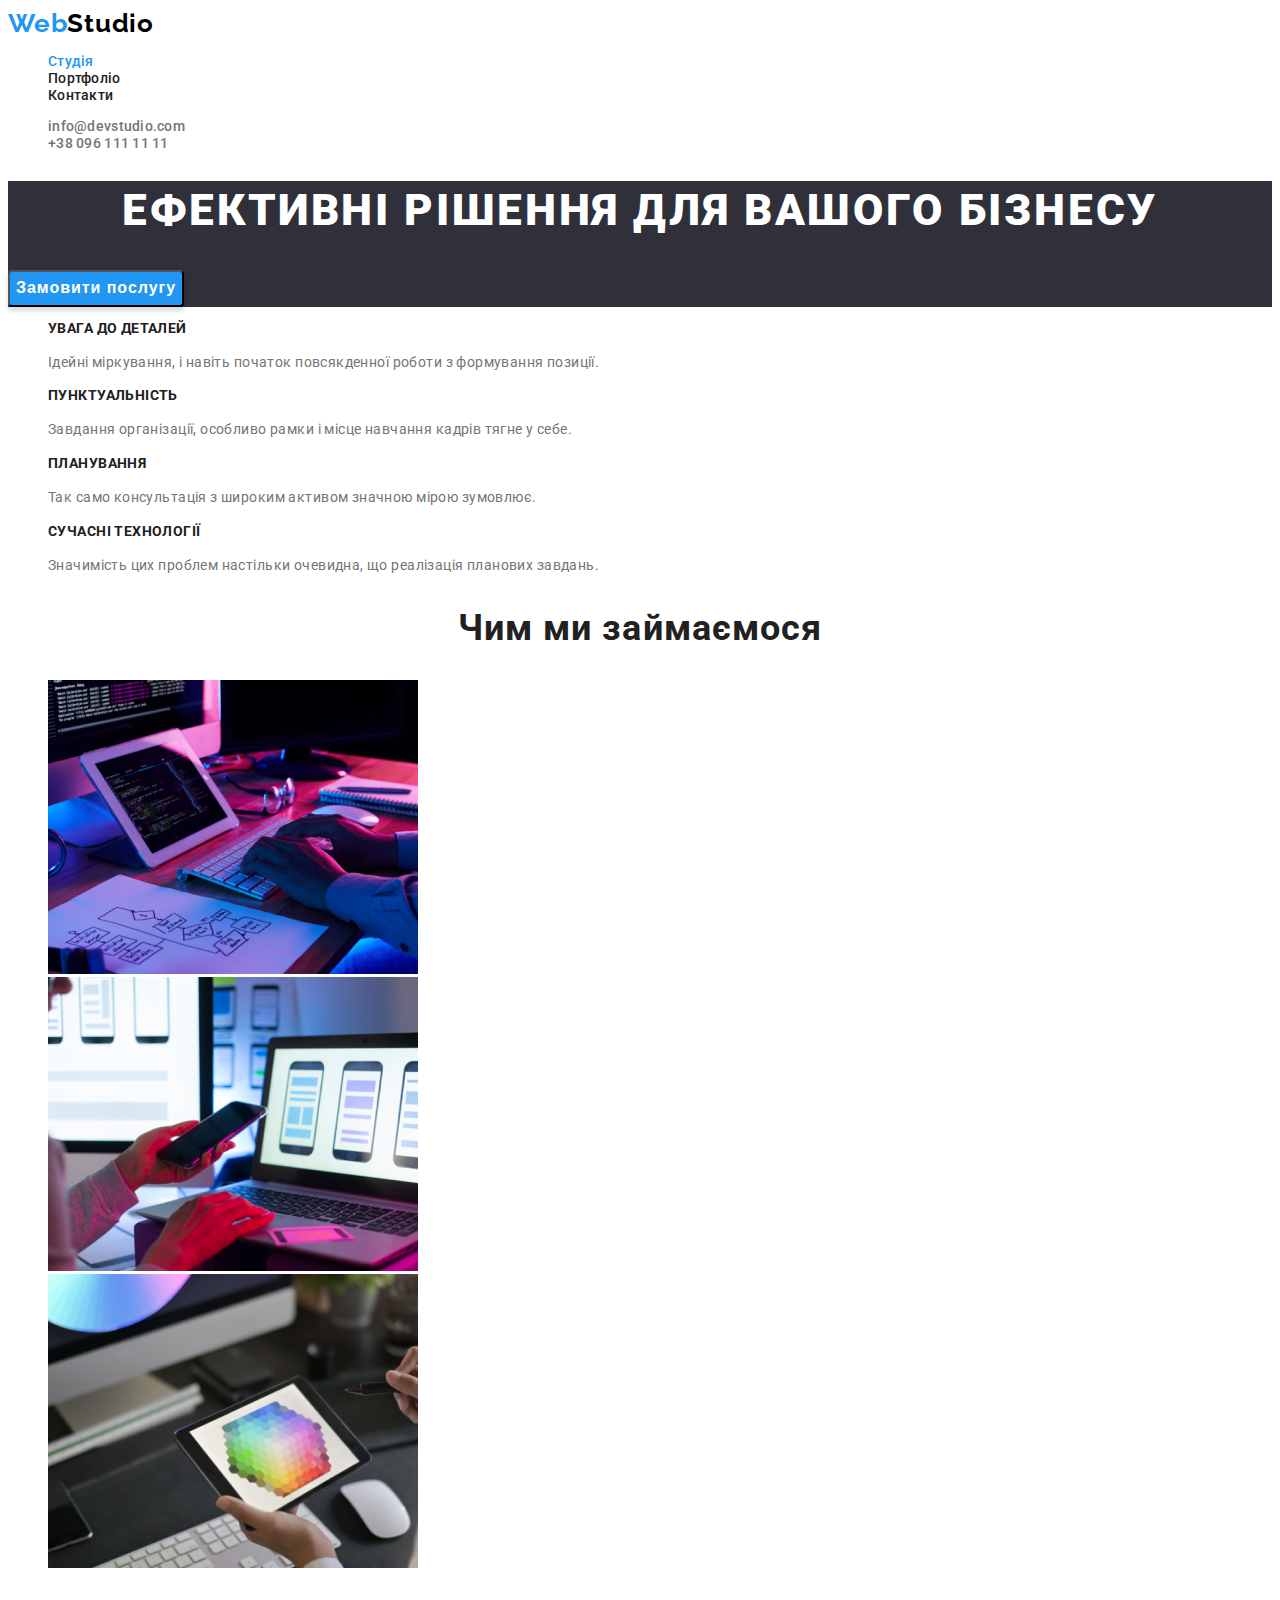
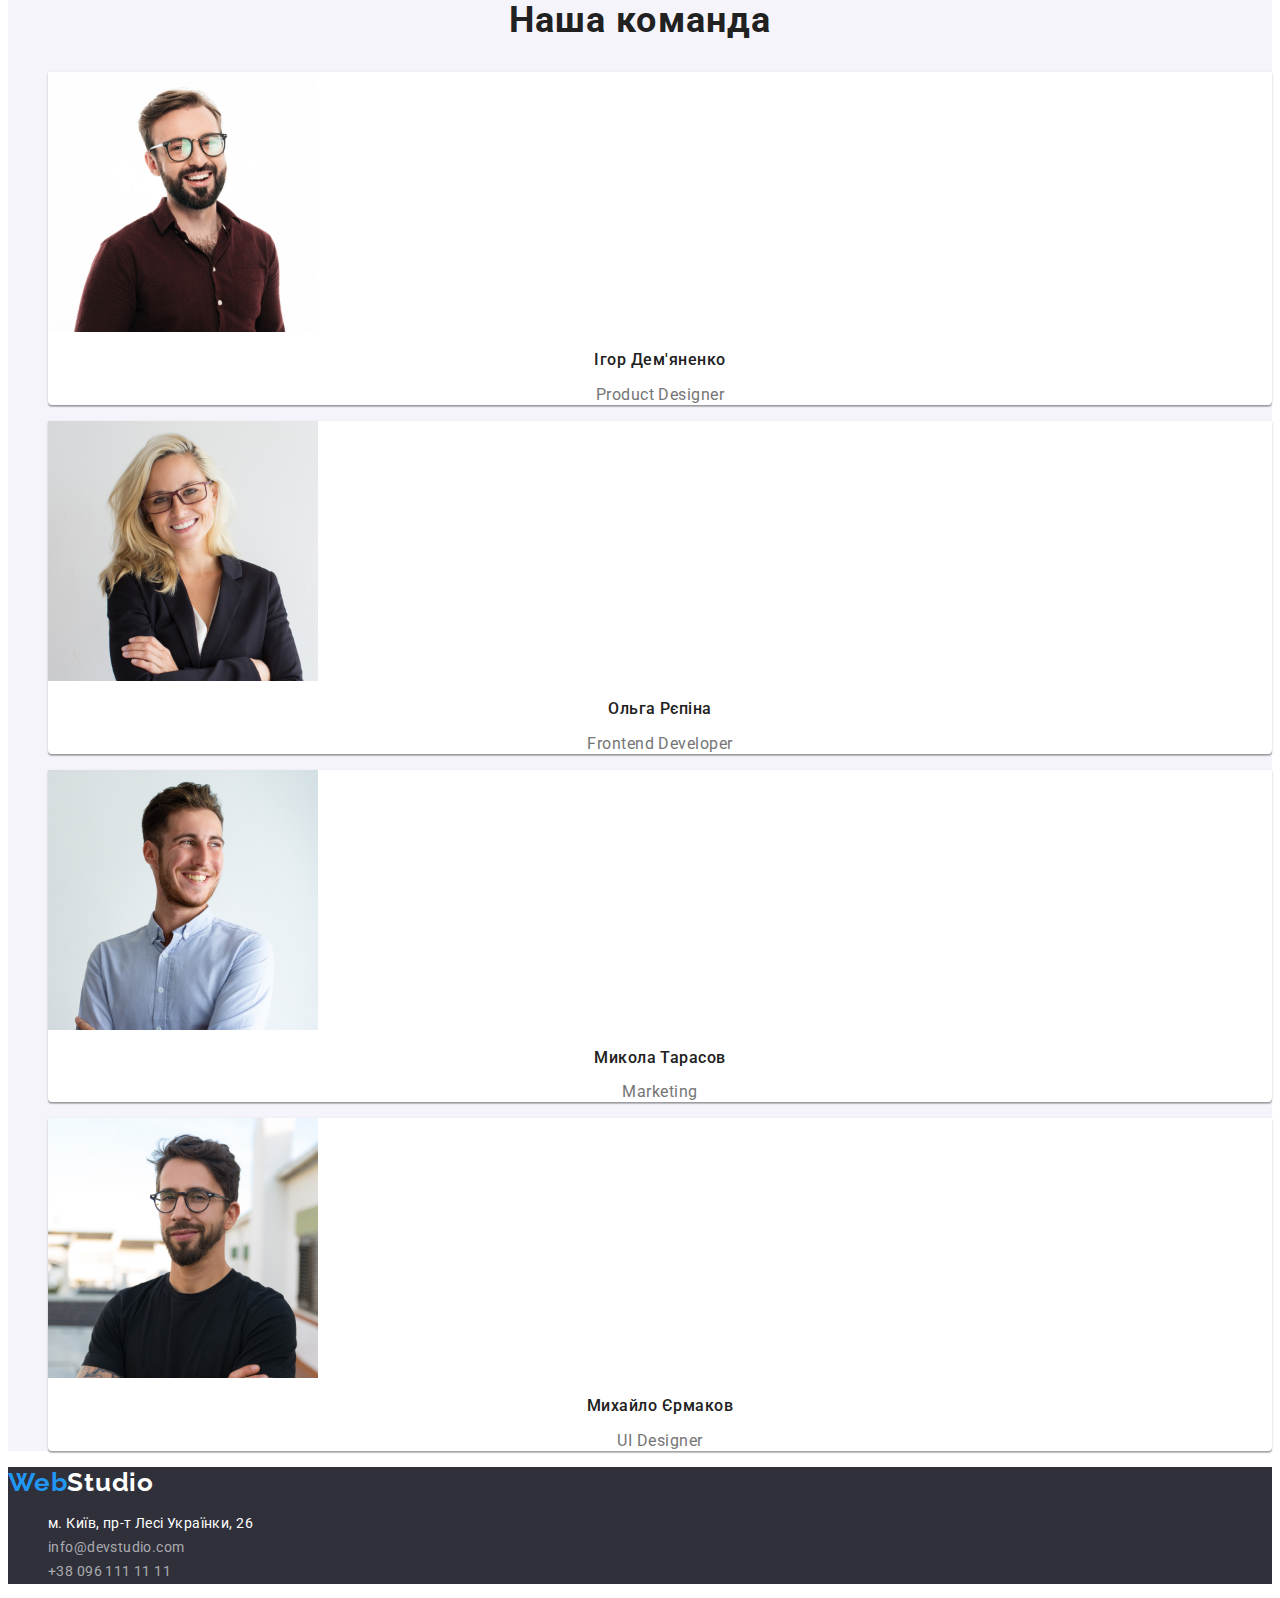
<file: index.html>
<!DOCTYPE html>
<html lang="uk">
<head>
    <meta charset="UTF-8">
    <meta http-equiv="X-UA-Compatible" content="IE=edge">
    <meta name="viewport" content="width=device-width, initial-scale=1.0">
    <title>hw-2</title>
    <link rel="preconnect" href="https://fonts.googleapis.com">
    <link rel="preconnect" href="https://fonts.gstatic.com" crossorigin>
    <link href="https://fonts.googleapis.com/css2?family=Raleway:wght@700&family=Roboto:wght@400;500;700;900&display=swap"
        rel="stylesheet">
    <link rel="stylesheet" href="./css/styles.css">
</head>
<body>

    <!-- HEADER -->

    <header>
        <nav>
            <a class="logo" href="./index.html">Web<span class="logo logo-header">Studio</span></a>
            <ul class="naw-list list">
                <li class="naw-item"><a href="./index.html" rel="noopener noreferrer nofollow" class="naw-link naw-page">Студія</a></li>
                <li class="naw-item"><a href="./portfolio.html" rel="noopener noreferrer nofollow" class="naw-link">Портфоліо</a></li>
                <li class="naw-item"><a href="#" rel="noopener noreferrer nofollow" class="naw-link">Контакти</a></li>
            </ul>
        </nav>
        <ul class="contact list">
            <li class="contact-item">
                <a href="mailto:info@devstudio.com" class="contact-link">info@devstudio.com</a>
            </li>
            <li class="contact-item">
                <a href="tel:+380961111111" class="contact-link">+38 096 111 11 11</a>
            </li>
        </ul>  
    </header>

    <!-- MAIN -->

    <main>

        <!-- HERO -->

        <section class="hero">
            <h1 class="hero-title">Ефективні рішення для вашого бізнесу</h1>
            <button type="button" class="hero-btn">Замовити послугу</button>
        </section>

        <!-- BENEFITS -->

        <section>
            <h2 class="visually-hidden">Особенности и преимущества</h2>
            <ul class="list benefits">
                <li class="benefits-list">
                    <h3 class="benefits-title">УВАГА ДО ДЕТАЛЕЙ</h3>
                    <p class="benefits-text">Ідейні міркування, і навіть початок повсякденної роботи з формування позиції.</p>
                </li>
                <li class="benefits-list">
                    <h3 class="benefits-title">ПУНКТУАЛЬНІСТЬ</h3>
                    <p class="benefits-text">Завдання організації, особливо рамки і місце навчання кадрів тягне у себе.</p>
                </li>
                <li class="benefits-list">
                    <h3 class="benefits-title">ПЛАНУВАННЯ</h3>
                    <p class="benefits-text">Так само консультація з широким активом значною мірою зумовлює.</p>
                </li>
                <li class="benefits-list">
                    <h3 class="benefits-title">СУЧАСНІ ТЕХНОЛОГІЇ</h3>
                    <p class="benefits-text">Значимість цих проблем настільки очевидна, що реалізація планових завдань.</p>
                </li>
            </ul>
        </section>

        <!-- ABOUT -->
        <section>
            <h2 class="section-title">Чим ми займаємося</h2>
            <ul class="about-list list">
                <li class="about-item"><img src="./img/computer.jpg" alt="Комп'ютер" width="370" height="294" class="about-img"></li>
                <li class="about-item"><img src="./img/telephone.jpg" alt="Телефон" width="370" height="294" class="about-img"></li>
                <li class="about-item"><img src="./img/tablet.jpg" alt="Планшет" width="370" height="294" class="about-img"></li>
            </ul>
        </section>

        <!-- TEAM -->
        <section class="team">
            <h2 class="section-title">Наша команда</h2>
           <ul class="team-list list">
            <li class="team-item">
                <img src="./img/team-img-1.jpg" alt="Ігор Дем'яненко" width="270" height="260" class="team-img">
                    <h3 class="team-name">Ігор Дем'яненко</h3>
                    <p lang="en" class="team-content">Product Designer</p>
                </li>
                <li class="team-item">
                <img src="./img/team-img-2.jpg" alt="Ольга Рєпіна" width="270" height="260" class="team-img">
                    <h3 class="team-name">Ольга Рєпіна</h3>
                    <p lang="en"  class="team-content">Frontend Developer</p>
                </li>
                <li class="team-item">
                <img src="./img/team-img-3.jpg" alt="Микола Тарасов" width="270" height="260" class="team-img">
                    <h3 class="team-name">Микола Тарасов</h3>
                    <p lang="en"  class="team-content">Marketing</p>
                </li>
                <li class="team-item">
                <img src="./img/team-img-4.jpg" alt="Михайло Єрмаков" width="270" height="260" class="team-img">
                    <h3 class="team-name">Михайло Єрмаков</h3>
                    <p lang="en"  class="team-content">UI Designer</p>
                </li>
            </ul>
        </section>
    </main>

    <!-- FOOTER -->

    <footer class="footer">
        <a href="./index.html" class="logo">Web<span class="logo-footer">Studio</span></a>
        <address>
            <ul class="list footer-list">
                <li class="footer-item">
                    <a href="https://goo.gl/maps/3n27AXKgrhXGFmmF6"
                    target="_blank"
                    rel="noopener noreferrer nofollow" class="footer-link">м. Київ, пр-т Лесі Українки, 26</a>
                </li>
                
                <li class="footer-item">
                    <a href="mailto:info@devstudio.com" class="footer-contact">info@devstudio.com</a>
                </li>
                <li class="footer-item">
                    <a href="tel:+380961111111" class="footer-contact">+38 096 111 11 11</a>
                </li>
            </ul>
        </address> 
    </footer>
</body>
</html>
</file>
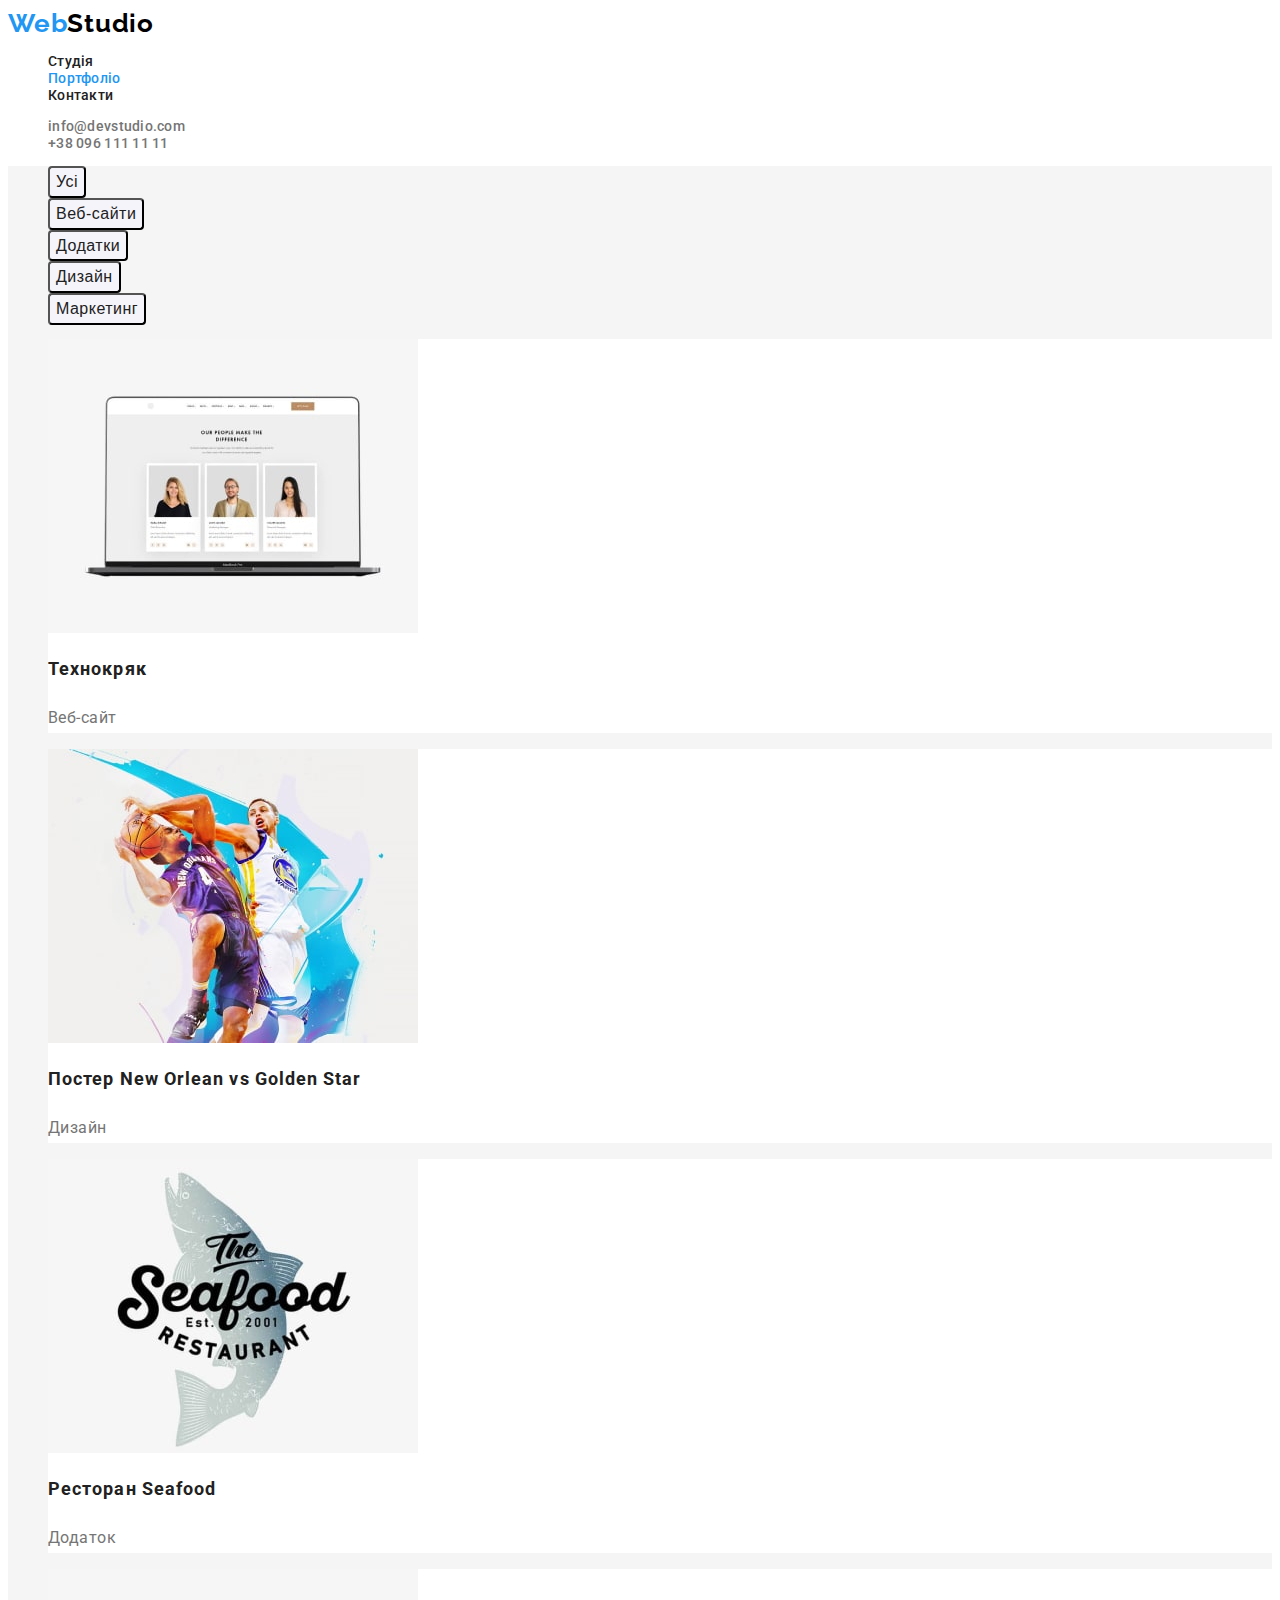
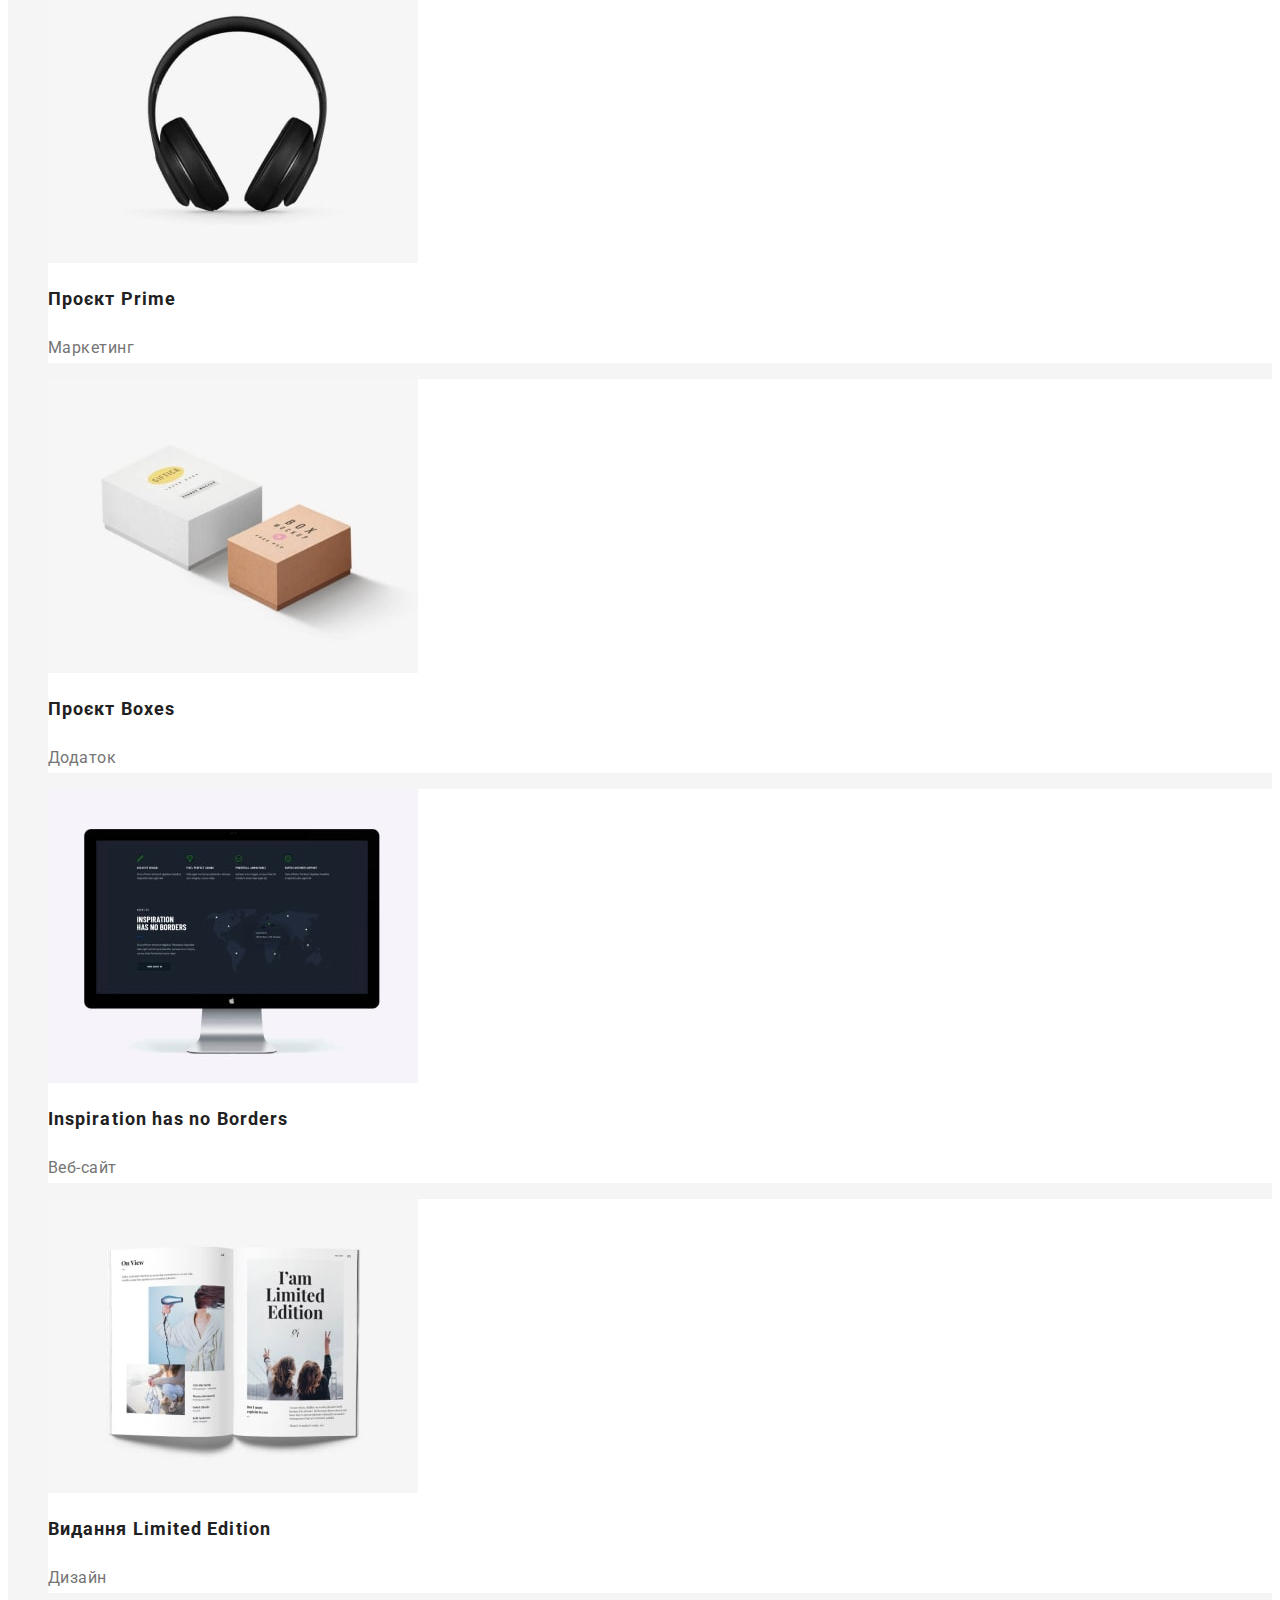
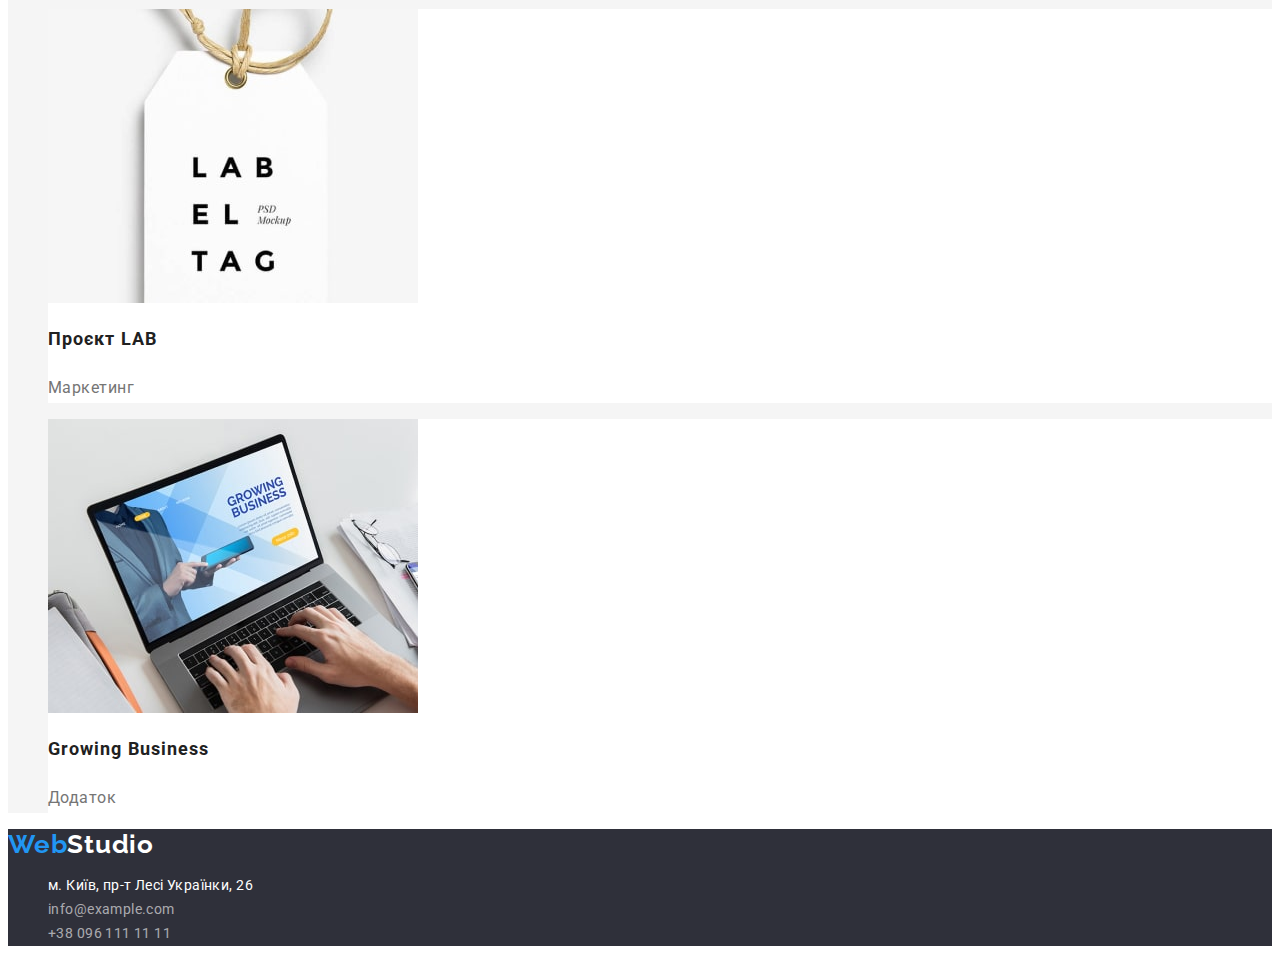
<file: portfolio.html>
<!DOCTYPE html>
<html lang="uk">
  <head>
    <meta charset="UTF-8" />
    <meta http-equiv="X-UA-Compatible" content="IE=edge" />
    <meta name="viewport" content="width=device-width, initial-scale=1.0" />
    <title>portfolio-hw-2</title>
    <link rel="preconnect" href="https://fonts.googleapis.com" />
    <link rel="preconnect" href="https://fonts.gstatic.com" crossorigin />
    <link
      href="https://fonts.googleapis.com/css2?family=Raleway:wght@700&family=Roboto:wght@400;500;700;900&display=swap"
      rel="stylesheet"
    />
    <link rel="stylesheet" href="./css/styles.css" />
  </head>
  <body>
    <!-- HEADER -->
    <header>
      <nav>
        <a class="logo" href="./index.html"
          >Web<span class="logo-header">Studio</span></a
        >
        <ul class="naw-list list">
          <li class="naw-item">
            <a
              href="./index.html"
              rel="noopener noreferrer nofollow"
              class="naw-link"
              >Студія</a
            >
          </li>
          <li class="naw-item">
            <a
              href="./portfolio.html"
              rel="noopener noreferrer nofollow"
              class="naw-link naw-page"
              >Портфоліо</a
            >
          </li>
          <li class="naw-item">
            <a href="#" rel="noopener noreferrer nofollow" class="naw-link"
              >Контакти</a
            >
          </li>
        </ul>
      </nav>
      <ul class="contact list">
        <li class="contact-item">
          <a href="mailto:info@devstudio.com" class="contact-link"
            >info@devstudio.com</a
          >
        </li>
        <li class="contact-item">
          <a href="tel:+380961111111" class="contact-link">+38 096 111 11 11</a>
        </li>
      </ul>
    </header>

    <!-- MAIN -->

    <main>
      <!-- MENU -->

      <section class="menu memu-portfolio">
        <h1 class="visually-hidden">Наші послуги</h1>
        <ul class="list menu-list">
          <li class="menu-item">
            <button type="button" class="menu-btn">Усі</button>
          </li>
          <li class="menu-item">
            <button type="button" class="menu-btn">Веб-сайти</button>
          </li>
          <li class="menu-item">
            <button type="button" class="menu-btn">Додатки</button>
          </li>
          <li class="menu-item">
            <button type="button" class="menu-btn">Дизайн</button>
          </li>
          <li class="menu-item">
            <button type="button" class="menu-btn">Маркетинг</button>
          </li>
        </ul>

        <!-- PORTFOLIO -->
        <ul class="list portfolio">
          <li class="portfolio-list">
            <img
              src="./img/img-1.jpg"
              alt="Веб-сайт"
              width="370"
              height="294"
              class="portfolio-img"
            />
            <h2 class="portfolio-title">Технокряк</h2>
            <p class="portfolio-text">Веб-сайт</p>
          </li>
          <li class="portfolio-list">
            <img
              src="./img/img-2.jpg"
              alt="Дизайн"
              width="370"
              height="294"
              class="portfolio-img"
            />
            <h2 class="portfolio-title">Постер New Orlean vs Golden Star</h2>
            <p class="portfolio-text">Дизайн</p>
          </li>
          <li class="portfolio-list">
            <img
              src="./img/img-3.jpg"
              alt="Додаток"
              width="370"
              height="294"
              class="portfolio-img"
            />
            <h2 class="portfolio-title">Ресторан Seafood</h2>
            <p class="portfolio-text">Додаток</p>
          </li>
          <li class="portfolio-list">
            <img
              src="./img/img-4.jpg"
              alt="Маркетинг"
              width="370"
              height="294"
              class="portfolio-img"
            />
            <h2 class="portfolio-title">Проєкт Prime</h2>
            <p class="portfolio-text">Маркетинг</p>
          </li>
          <li class="portfolio-list">
            <img
              src="./img/img-5.jpg"
              alt="Додаток"
              width="370"
              height="294"
              class="portfolio-img"
            />
            <h2 class="portfolio-title">Проєкт Boxes</h2>
            <p class="portfolio-text">Додаток</p>
          </li>
          <li class="portfolio-list">
            <img
              src="./img/img-6.jpg"
              alt="Веб-сайт"
              width="370"
              height="294"
              class="portfolio-img"
            />
            <h2 lang="en" class="portfolio-title">
              Inspiration has no Borders
            </h2>
            <p class="portfolio-text">Веб-сайт</p>
          </li>
          <li class="portfolio-list">
            <img
              src="./img/img-7.jpg"
              alt="Дизайн"
              width="370"
              height="294"
              class="portfolio-img"
            />
            <h2 class="portfolio-title">Видання Limited Edition</h2>
            <p class="portfolio-text">Дизайн</p>
          </li>
          <li class="portfolio-list">
            <img
              src="./img/img-8.jpg"
              alt="Маркетинг"
              width="370"
              height="294"
              class="portfolio-img"
            />
            <h2 class="portfolio-title">Проєкт LAB</h2>
            <p class="portfolio-text">Маркетинг</p>
          </li>
          <li class="portfolio-list">
            <img
              src="./img/img-9.jpg"
              alt="Додаток"
              width="370"
              height="294"
              class="portfolio-img"
            />
            <h2 lang="en" class="portfolio-title">Growing Business</h2>
            <p class="portfolio-text">Додаток</p>
          </li>
        </ul>
      </section>
    </main>

    <!-- FOOTER -->

    <footer class="footer">
      <a href="./index.html" class="logo"
        >Web<span class="logo-footer">Studio</span></a
      >
      <address>
        <ul class="list footer-list">
          <li class="footer-item">
            <a
              href="https://goo.gl/maps/3n27AXKgrhXGFmmF6"
              target="_blank"
              rel="noopener noreferrer nofollow"
              class="footer-link"
              >м. Київ, пр-т Лесі Українки, 26</a
            >
          </li>

          <li class="footer-item">
            <a href="mailto:info@example.com" class="footer-contact"
              >info@example.com</a
            >
          </li>
          <li class="footer-item">
            <a href="tel:+380961111111" class="footer-contact"
              >+38 096 111 11 11</a
            >
          </li>
        </ul>
      </address>
    </footer>
  </body>
</html>
</file>
<file: css/styles.css>
:root {
    --primary-color: #212121;
    --secondary-color: #f5f4fa;
    --accent-color: #E5E5E5;
    --color-grey: #757575;
    --common-white: #FFFFFF;
    --color-blue: #2196F3;
    --color-hero: #2F303A;
    --color-portfolio: #F5F5F5;
    --main-font: 'Roboto', sans-serif;
    --title-size: 44px;
    --text-size: 14px;
}


body {
    font-family: 'Roboto', sans-serif;
    color: var(--primary-color);
    background-color: var(--common-white);
    font-size: var(--text-size);
}

.logo {
    font-family: 'Raleway';
    font-weight: 700;
    font-size: 26px;
    line-height: 1.19;
    letter-spacing: 0.03em;
    color: var(--color-blue);
    text-decoration: none;
}

.logo-header {
    color: #000000;
    }

.list {
    list-style: none;
}
.naw-link {
    font-weight: 500;
    line-height: 1.14;
    letter-spacing: 0.02em;
    color: var(--primary-color);
    text-decoration: none;
}
.naw-link:hover {
    color: var(--color-blue);
}
.naw-link:focus {
    color: var(--color-blue);
}
.naw-page {
    color: var(--color-blue);
}
.contact-link {
    font-weight: 500;
    line-height: 1.14;
    letter-spacing: 0.02em;
    color: var(--color-grey);
    text-decoration: none;
}
.contact-link:hover {
    color: var(--color-blue);
}
.contact-link:focus {
    color: var(--color-blue);
}
.hero {
    background-color: var(--color-hero);
}
.hero-title {
    font-weight: 900;
    font-size: 44px;
    line-height: 1.36;
    text-align: center;
    letter-spacing: 0.06em;
    text-transform: uppercase;
    color: var(--common-white);
    
}
.hero-btn {
    /* font-family: 'Roboto';
    font-style: normal; */
    font-weight: 700;
    font-size: 16px;
    line-height: 1.88;
    display: flex;
    align-items: center;
    text-align: center;
    letter-spacing: 0.06em;
    color: var(--common-white);
    background-color: var(--color-blue);
    box-shadow: 0px 4px 4px rgba(0, 0, 0, 0.15);
    border-radius: 4px;
}
.visually-hidden {
    position: absolute;
    white-space: nowrap;
    width: 1px;
    height: 1px;
    overflow: hidden;
    border: 0;
    padding: 0;
    clip: rect(0 0 0 0);
    clip-path: inset(50%);
    margin: -1px;
}
.benefits-title {
    font-size: 14px;
    line-height: 1.14;
    letter-spacing: 0.03em;
    text-transform: uppercase;
    color: var(--primary-color);
}
.benefits-text {
    line-height: 1.71;
    letter-spacing: 0.03em;
    color: var(--color-grey);
}
.section-title {
    font-size: 36px;
    line-height: 1.16;
    text-align: center;
    letter-spacing: 0.03em;
   }
.team {
    background: var(--secondary-color);
}

.team-item {
    background: var(--common-white);
    box-shadow: 0px 1px 3px rgba(0, 0, 0, 0.12), 0px 1px 1px rgba(0, 0, 0, 0.14), 0px 2px 1px rgba(0, 0, 0, 0.2);
    border-radius: 0px 0px 4px 4px;
}
.team-img {
    /* position: absolute; */
    width: 270px;
    height: 260px;
    /* left: 215px;
    top: 1632px; */
    /* background: url(4853.jpg); */
    border-radius: 0px;
    /* background: #F5F4FA; */
}
.team-name {
    font-weight: 500;
    font-size: 16px;
    line-height: 1.18;
    text-align: center;
    letter-spacing: 0.03em;
}
.team-content {
    font-size: 16px;
    line-height: 1.18;
    text-align: center;
    letter-spacing: 0.03em;
    color: var(--color-grey);
}
.footer {
    background: var(--color-hero);
}
.logo-footer {
    color: var(--common-white);
}
.footer-link {
    font-style: normal;
    line-height: 1.71;
    letter-spacing: 0.03em;
    color: var(--common-white);
    text-decoration: none;
    }
.footer-contact {
    font-style: normal;
    line-height: 1.71;
    letter-spacing: 0.03em;
    color: rgba(255, 255, 255, 0.6);
    text-decoration: none;
    }
.footer-contact:hover {
    color: var(--color-blue);
}
.footer-contact:focus {
    color: var(--color-blue);
}
.menu-btn {
    font-weight: 500;
    font-size: 16px;
    line-height: 1.62;
    text-align: center;
    letter-spacing: 0.03em;
    color: var(--primary-color);
    background: var(--secondary-color);
    border-radius: 4px;
    cursor: pointer;
}
.menu-btn:hover {
    background-color: var(--color-blue);
    color: var(--common-white);
}
.menu-btn:focus {
    background-color: var(--color-blue);
    color: var(--common-white);
}
.portfolio-list {
    background-color: var(--common-white);
}
.memu-portfolio {
    background-color: var(--color-portfolio);
}
.portfolio-title {
    font-size: 18px;
    line-height: 2;
    letter-spacing: 0.06em;
    }
.portfolio-text {
    font-size: 16px;
    line-height: 1.88;
    letter-spacing: 0.03em;
    color: var(--color-grey);
}
</file>
